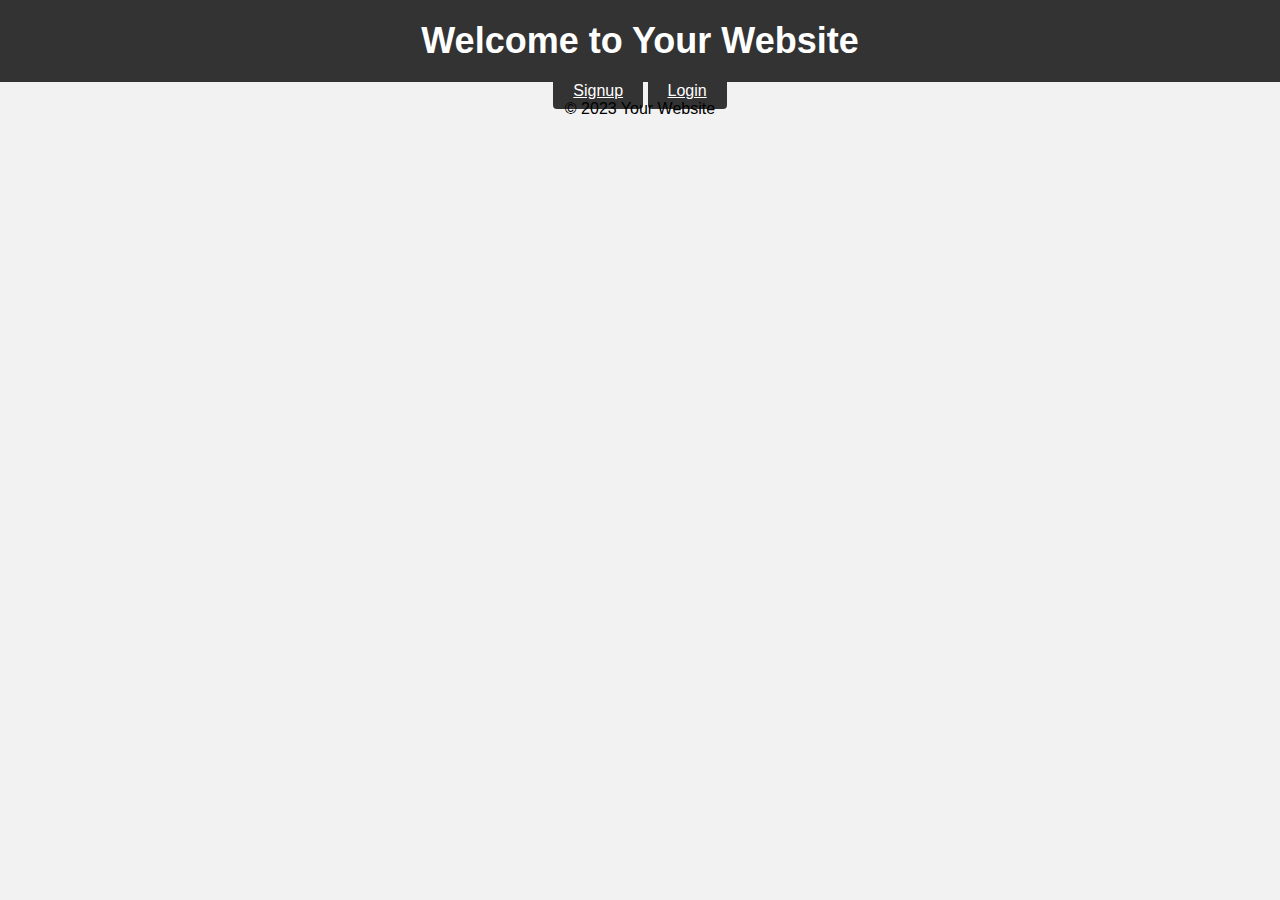
<file: index.html>
<!DOCTYPE html>
<html lang="en">
<head>
    <meta charset="UTF-8">
    <meta name="viewport" content="width=device-width, initial-scale=1.0">
    <title>Welcome to Your Website</title>
    <link rel="stylesheet" href="style.css">
</head>
<body>
    <header>
        <h1>Welcome to Your Website</h1>
    </header>
    <main>
        <div class="buttons">
            <a href="signup.html" class="btn">Signup</a>
            <a href="login.html" class="btn">Login</a>
        </div>
    </main>
    <footer>
        <p>&copy; 2023 Your Website</p>
    </footer>
</body>
</html>
</file>
<file: style.css>
/* Reset default margin and padding */
* {
    margin: 0;
    padding: 0;
    box-sizing: border-box;
}

/* Body styles */
body {
    font-family: Arial, sans-serif;
    background-color: #f2f2f2;
    text-align: center;
}

/* Header styles */
header {
    background-color: #333;
    color: #fff;
    padding: 20px;
}

header h1 {
    font-size: 36px;
}

/* Main container styles */
.main {
    display: flex;
    justify-content: space-around;
    padding: 1rem;
}

/* Column styles */
.column {
    background-color: #fff;
    border-radius: 8px;
    padding: 20px;
    width: 40%;
    box-shadow: 0px 4px 8px rgba(0, 0, 0, 0.2);
    transition: transform 0.3s ease;
}

.column h1 {
    font-size: 24px;
    margin-bottom: 20px;
}

/* Form styles */
.column label {
    display: block;
    font-weight: bold;
    margin-bottom: 5px;
}

.column input[type="text"] {
    width: 100%;
    padding: 10px;
    margin-bottom: 15px;
    border: 1px solid #ccc;
    border-radius: 4px;
}

/* Button styles */
.btn {
    background-color: #333;
    color: #fff;
    padding: 10px 20px;
    border: none;
    border-radius: 4px;
    cursor: pointer;
}

.btn:hover {
    background-color: #555;
}

/* Responsive styles */
@media screen and (max-width: 768px) {
    .main {
        flex-direction: column;
        align-items: center;
    }

    .column {
        width: 80%;
    }
}





/* Common styles for both signup and login pages */

/* Add specific styles for smaller screens */
@media screen and (max-width: 600px) {
    .main {
        flex-direction: column; /* Stack columns on smaller screens */
        height: auto;
    }

    .column {
        width: 100%;
        margin: 0;
        text-align: center;
    }
}
</file>
